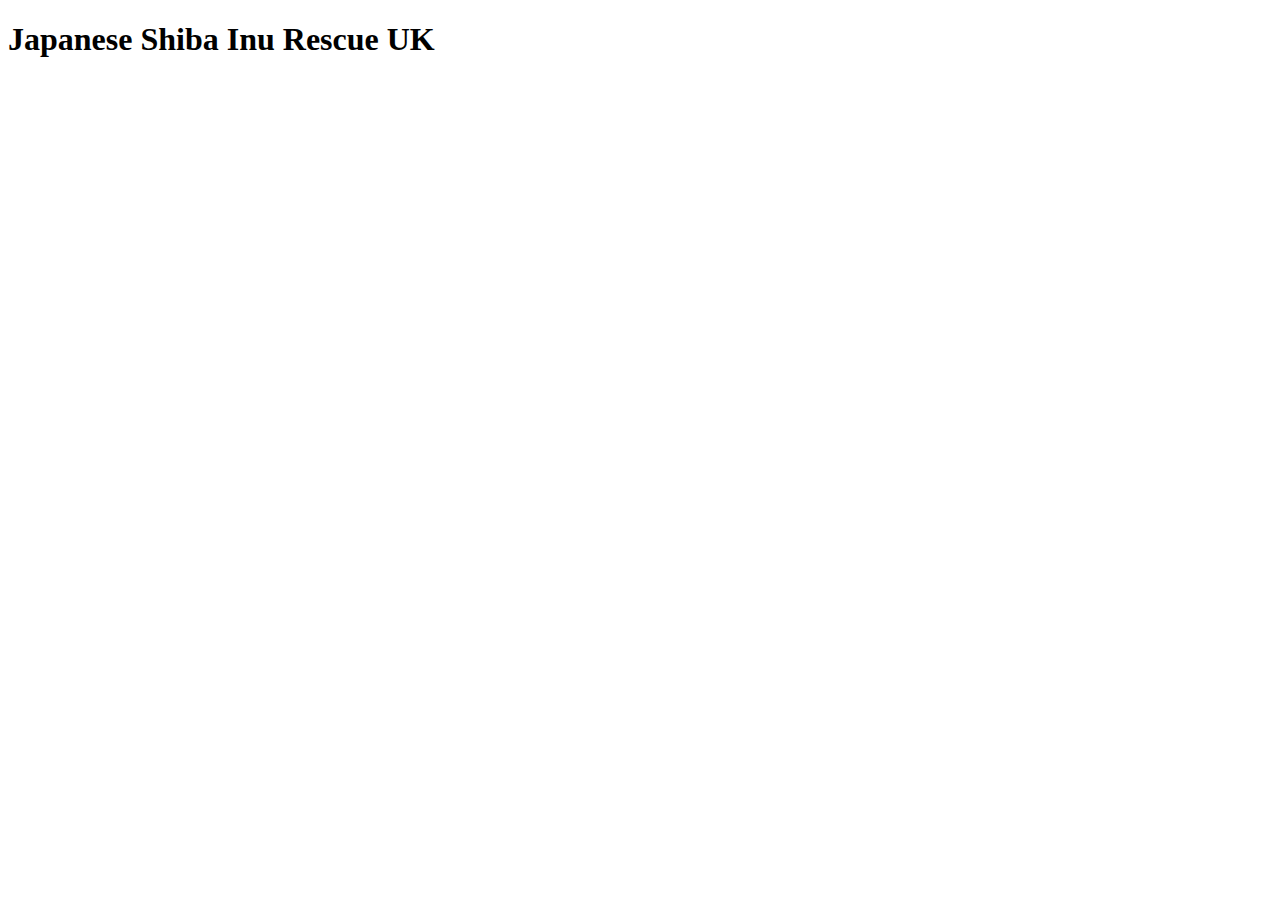
<file: README.html>
<!DOCTYPE html>
<html xmlns="http://www.w3.org/1999/xhtml" lang="en">
<head>
	<meta charset="utf-8"/>
</head>
<body>

<h1 id="japaneseshibainurescueuk">Japanese Shiba Inu Rescue UK</h1>

</body>
</html>
</file>
